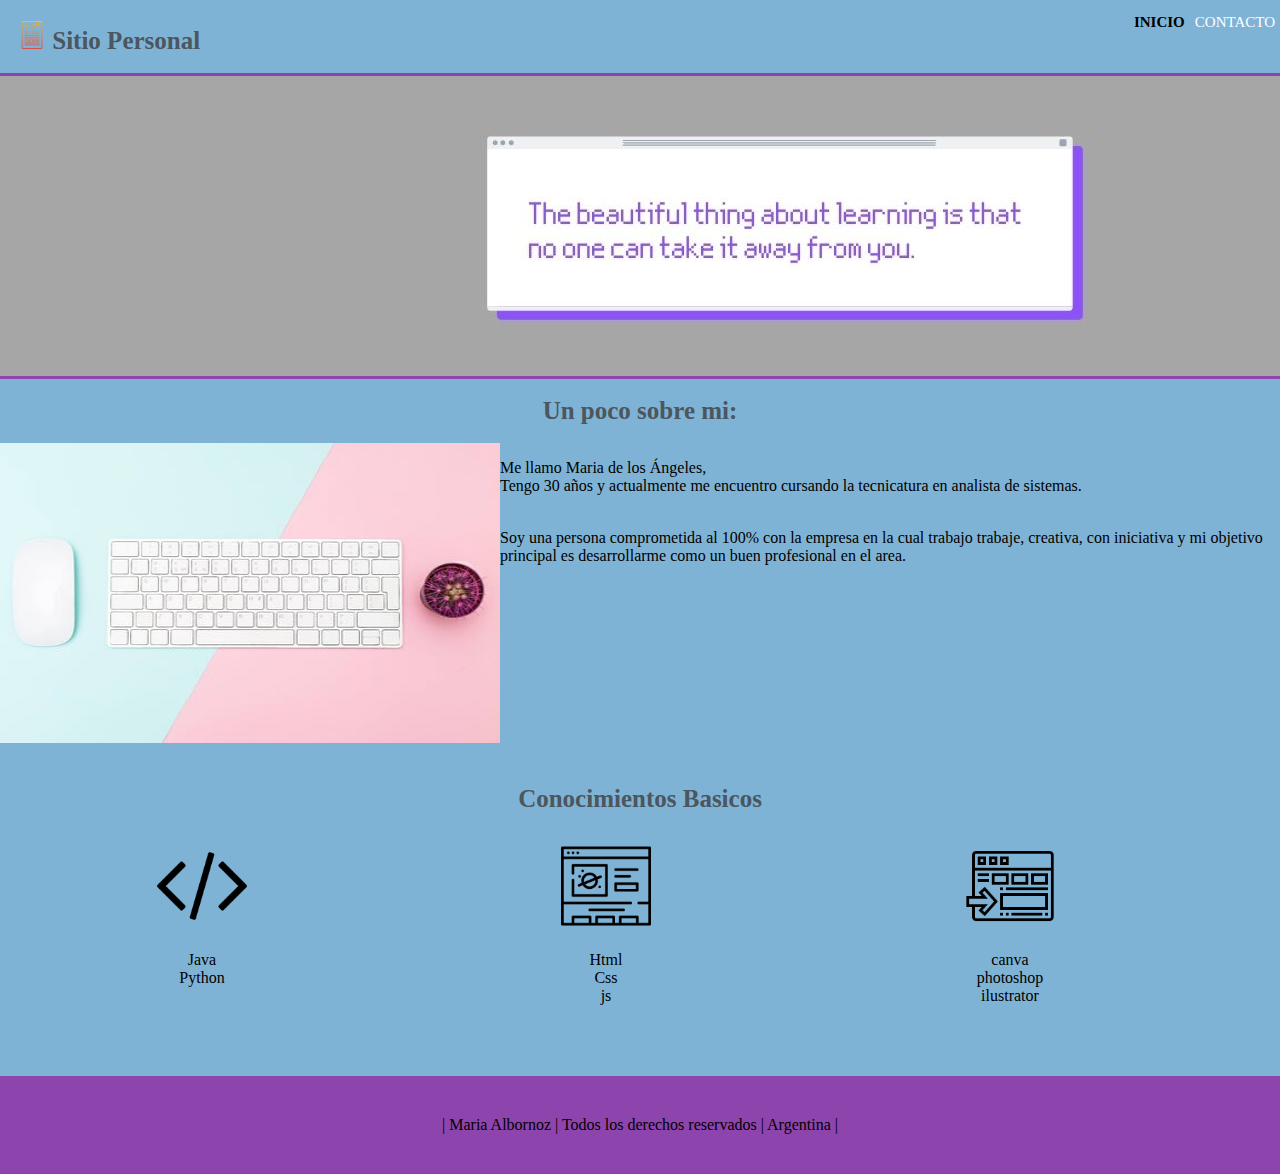
<file: index.html>
<!DOCTYPE html>
<html lang= en>
<head>
    <meta charset="utf-8">
    <title>Maria Albornoz</title>
    <meta name="viewport" content="width=device-width">
    <meta name="description" content="Diseño y desarrollo web">
    <meta name="keywords" content="diseño web,curriculum,posicionamiento web">
    <link rel="stylesheet" type="text/css" href="css/estilos.css">
    <link rel="icon" href="/img/dib.png" type="image/x-icon" />
</head>
<body>
    <header>
        <div class="contenedor">
            <div id="Nombre">
                <link rel="preconnect" href="https://fonts.gstatic.com">
                <link href="https://fonts.googleapis.com/css2?family=Roboto+Mono:ital@1&display=swap" rel="stylesheet">      
                <h1><img src="img/dib.png" width="28" height="28" class="d-inline-block align-top" alt="logo"> Sitio Personal</h1>
            </div>
            <nav>
                <ul>
                    <li class="actual"><a href="index.html">Inicio</a></li>
                    <li><a href="contacto.html">Contacto</a></li>
                    
                   
                   
                </ul>
            </nav>
        </div>
    </header>
    <section id="cabecera">
        <div class="contenedor">
        </div>
    </section>
    <section id="sobre-mi">
        <h3>Un poco sobre mi:</h3>
        <div class="contenedor">
            <div class="row">
                <div class="col-lg-5">
                    <img class="imagen-computadora" src="img/9.jpg" height="300px"
                        width="500px" alt="imagen-computadora">
                </div>
                <div class="col-lg-5">
                    <p class="texto">
                    Me llamo Maria de los Ángeles, <br> Tengo 30 años y actualmente me encuentro cursando la tecnicatura en analista de sistemas. 
                    </p>
                    <p class="texto">
                    <br> Soy una persona comprometida al 100% con la empresa en la cual trabajo trabaje, creativa, con iniciativa y mi objetivo principal es desarrollarme como un buen profesional en el area.
                    </p>
                </div>
            </div>
        </div>
    </section>
<section id="cajas">
    <div class="contenedor">
        <h1>Conocimientos Basicos</h1>
        <div class="caja">
            
            <img src="img/codigo.png">
            <p>Java <br>
               Python
            </p>
    </div>
        <div class="caja">
            <img src="img/web.png">
            <p>Html<br>Css<br>js</p>
        </div>
   
        <div class="caja">
        <img src="img/disenoweb.png">
        <p>canva<br>photoshop<br>ilustrator</p>
    </div>
</section>
<footer>
    |  Maria Albornoz |  Todos los derechos reservados | Argentina | 
   
</footer>
    
</body>
</html>
</file>
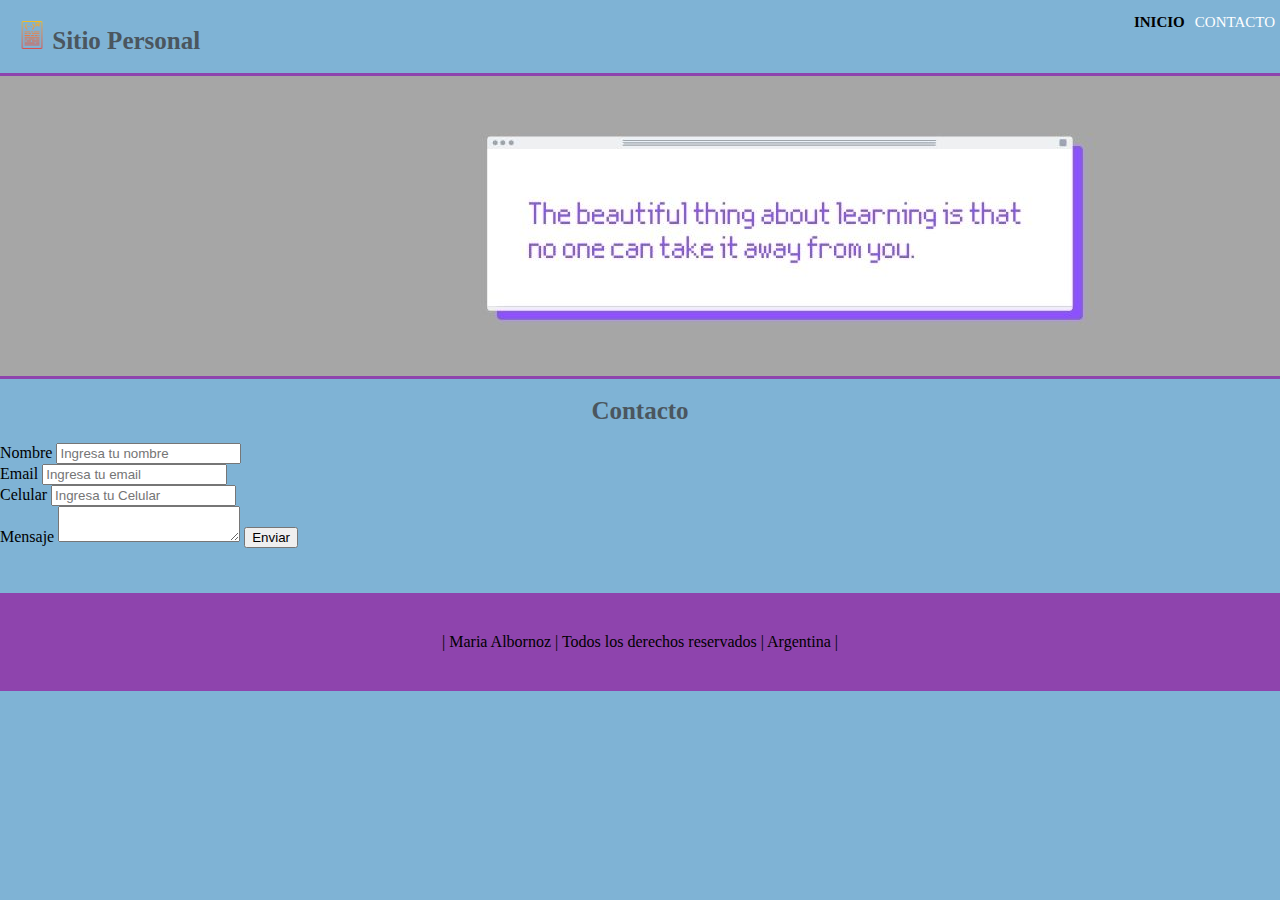
<file: contacto.html>
<!DOCTYPE html>
<html lang= en>
<head>
    <meta charset="utf-8">
    <title>Maria Albornoz</title>
    <meta name="viewport" content="width=device-width">
    <meta name="description" content="Diseño y desarrollo web">
    <meta name="keywords" content="diseño web,curriculum,posicionamiento web">
    <link rel="stylesheet" type="text/css" href="css/estilos.css">
    <link rel="icon" href="/img/dib.png" type="image/x-icon" />
</head>
<body>
    <header>
        <div class="contenedor">
            <div id="Nombre">
                <link rel="preconnect" href="https://fonts.gstatic.com">
                <link href="https://fonts.googleapis.com/css2?family=Roboto+Mono:ital@1&display=swap" rel="stylesheet">      
                <h1><img src="img/dib.png" width="28" height="28" class="d-inline-block align-top" alt="logo"> Sitio Personal</h1>
            </div>
            <nav>
                <ul>
                    <li class="actual"><a href="index.html">Inicio</a></li>
                    <li><a href="contacto.html">Contacto</a></li>
                   
                </ul>
            </nav>
        </div>
    </header>
    <section id="cabecera">
        <div class="contenedor">
            
        </div>

    </section>
    <section id="main">
        <div class="contenedor">
            <article id="main-col">
                <h1>Contacto</h1>
                <form>
                    <label>Nombre</label>
                    <input type="text" name="nombre" placeholder="Ingresa tu nombre">
                    <br>
                    <label>Email</label>
                    <input type="text" name="email" placeholder="Ingresa tu email">
                    <br>
                    <label>Celular</label>
                    <input type="text" name="Celular" placeholder="Ingresa tu Celular">
                    <br>
                    <label>Mensaje</label>
                    <textarea></textarea>
                    <input type="submit" value="Enviar">
                </form>
            </article>
        </div>
    </section>




</body>
<footer>
    |  Maria Albornoz |  Todos los derechos reservados | Argentina | 
   
</footer>
    

</html>
</file>
<file: css/estilos.css>
body{
  font:arial,helvetica,sans-serif;
  padding:0;
  margin:0;
  background-color:#7FB3D5;

}

.contenedor{
  width: 99%;
  margin: 0;
  overflow:hidden;

}
ul{
  margin:0;
  padding:0;
}
header{
  background-color:#7FB3D5;
  color:#4b565e;
  padding-top:3px;
  min-height:3px;
  border-bottom: 3px solid #8E44AD;
}
header a{
  color:#fff;
  text-decoration:none;
  text-transform: uppercase;
  font-size: 15px;
}
header li{
  float:left;
  display:inline;
  padding: 0 5px 0 5px;
}
header #Nombre{
  float:left;
}
header #nombre h1{
  margin: 0;
}
header nav{
  float:right;
  margin-top:10px;
}

header .actual a{
  color:black;
  font-weight:bold;
}
.contenedor {
  max-width: 1280px !important;
  width: 100% !important;
  margin: auto;
}

.row {
  margin-right: 0px !important;
}
h3 {
  font-size: 25px !important;
  margin: 2vh !important;
  color:#4b565e;
  text-align: center;

}
div.row {
  margin-right: 0px !important;
  display: flex;
}

header a:hover{
  color:#C1E7E3;
  font-weight:bold;
}
#cabecera{
  min-height: 300px;
  background:url('../img/CABE.jpg') no-repeat right;
  text-align: center;
  background-color: #a6a6a6;
  border-bottom: 3px solid #8E44AD;
}
h1 {
  font-size: 25px !important;
  margin: 2vh !important;
  
  color:#4b565e;
  text-align: center;
  
}

#cajas{
  margin-top: 20px;
}
#cajas .caja{
  float:left;
  text-align:center;
  width: 30%;
  padding:10px;
  

}
#cajas .caja img{
  width: 90px;

}
footer {
  background: #8E44AD;
  padding: 40px 0;
  text-align: center;
  margin-top: 5vh;
}
</file>
